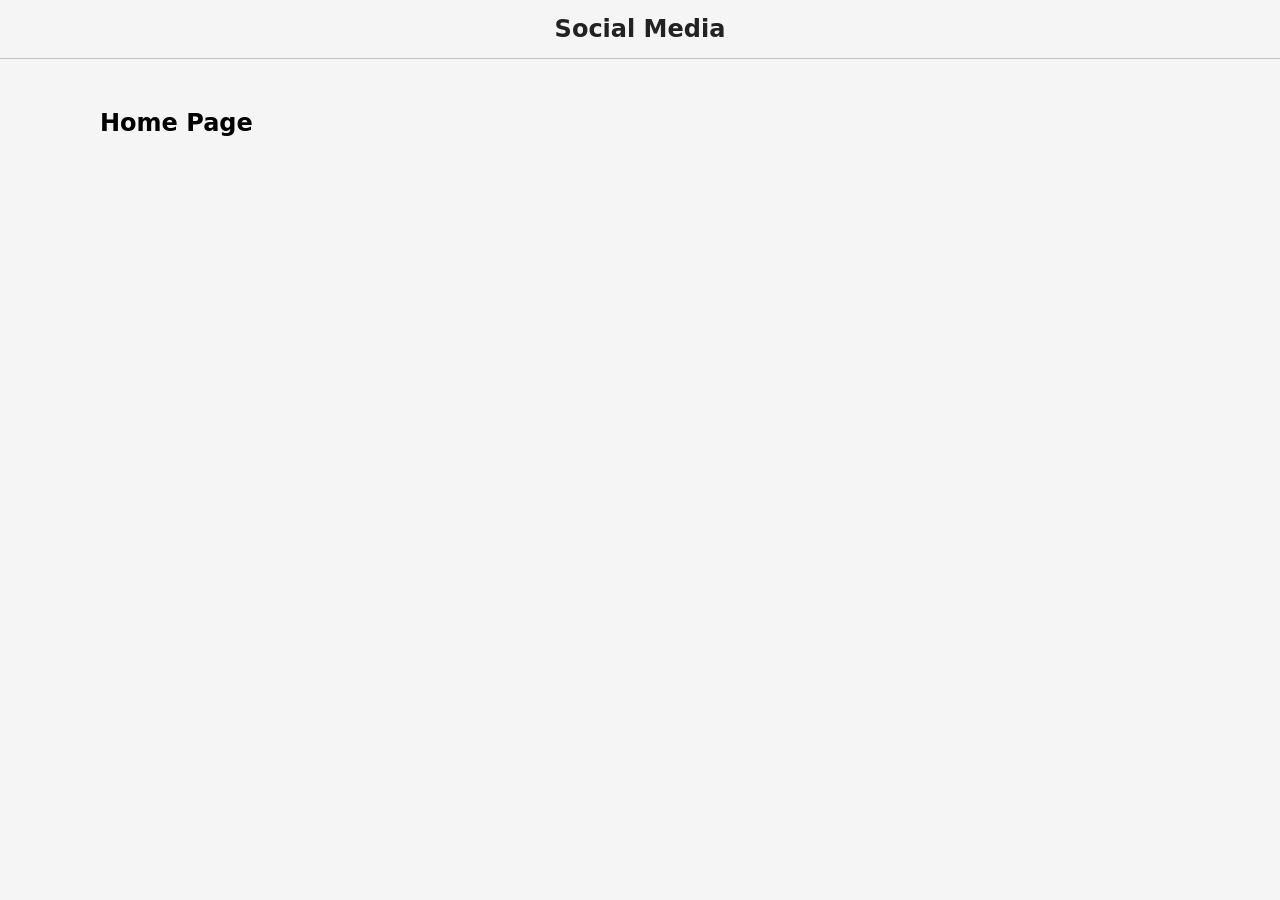
<file: public/index.html>
<!DOCTYPE html>
<html lang="en">

<head>
  <meta charset="UTF-8">
  <meta name="viewport" content="width=device-width, initial-scale=1.0">
  <title>Social Media</title>
  <link rel="stylesheet" href="css/style.css">
</head>

<body>
  <header>
    <h2 class="site-title">Social Media</h2>
  </header>

  <main>
    <section>
      <h2>Home Page</h2>
    </section>

  </main>
  <script type="module" src="scripts/main.js"></script>
</body>

</html>
</file>
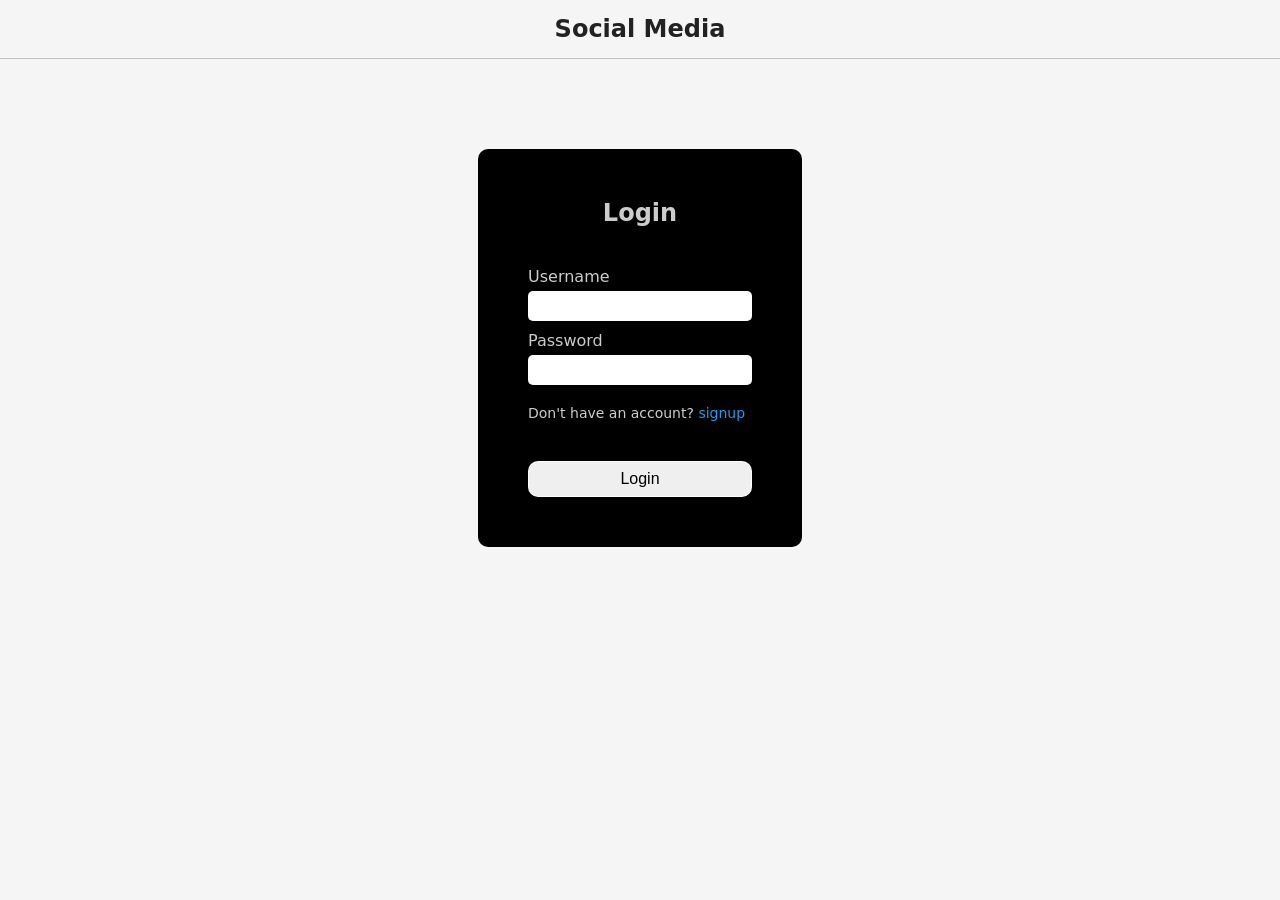
<file: public/login.html>
<!DOCTYPE html>
<html lang="en">

<head>
  <meta charset="UTF-8">
  <meta name="viewport" content="width=device-width, initial-scale=1.0">
  <title>Social Media | Login</title>
  <link rel="stylesheet" href="css/style.css">
</head>

<body>
  <header>
    <h2 class="site-title">Social Media</h2>
  </header>

  <main>
    <section class="login-form">
      <form action="/login" method="POST">
        <h2>Login</h2>
        <div class="field">
          <label for="username">Username</label>
          <input type="text" name="username" id="username" required>
        </div>
        <div class="field">
          <label for="password">Password</label>
          <input type="text" name="password" id="password" required>
        </div>
        <div class="error-msg"></div>
        <p class="alternate-option">Don't have an account? <a href="/signup.html">signup</a></p>
        <button type="submit">Login</button>
      </form>
    </section>

  </main>
  <script type="module" src="scripts/main.js"></script>
</body>

</html>
</file>
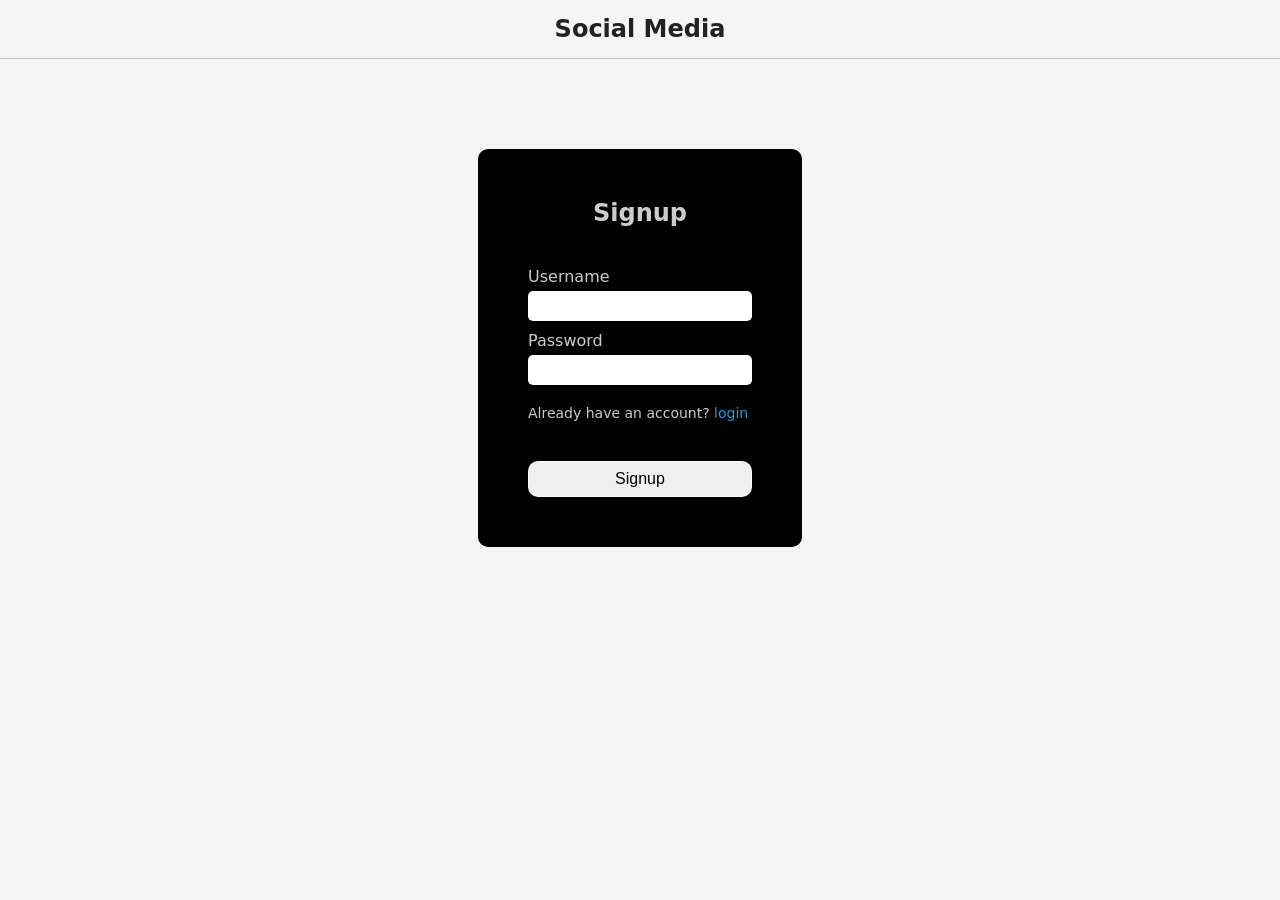
<file: public/signup.html>
<!DOCTYPE html>
<html lang="en">

<head>
  <meta charset="UTF-8">
  <meta name="viewport" content="width=device-width, initial-scale=1.0">
  <title>Social Media | Signup</title>
  <link rel="stylesheet" href="css/style.css">
</head>

<body>
  <header>
    <h2 class="site-title">Social Media</h2>
  </header>

  <main>
    <section class="login-form">
      <form action="/signup" method="POST">
        <h2>Signup</h2>
        <div class="field">
          <label for="username">Username</label>
          <input type="text" name="username" id="username" required>
        </div>
        <div class="field">
          <label for="password">Password</label>
          <input type="text" name="password" id="password" required>
        </div>
        <div class="error-msg"></div>
        <p class="alternate-option">Already have an account? <a href="/">login</a></p>
        <button type="submit">Signup</button>
      </form>
    </section>

  </main>

  <script type="module" src="scripts/main.js"></script>
</body>

</html>
</file>
<file: public/css/style.css>
* {
  padding: 0;
  margin: 0;
  box-sizing: border-box;
}

body {
  font-family:
    system-ui, -apple-system, BlinkMacSystemFont, "Segoe UI", Roboto, Oxygen,
    Ubuntu, Cantarell, "Open Sans", "Helvetica Neue", sans-serif;
  background-color: whitesmoke;
}

header {
  padding: 15px;
  border-bottom: 1px solid #c4c1c1;
}

.site-title {
  text-align: center;
  color: #222;
}

main {
  padding: 50px 100px;
}

.login-form {
  display: flex;
  flex-direction: column;
  align-items: center;
}

form h2 {
  text-align: center;
  color: rgba(255, 255, 255, 0.8);
  margin-bottom: 40px;
}

.field {
  display: flex;
  flex-direction: column;
  gap: 5px;
  margin-bottom: 10px;
}

.login-form form {
  background-color: #000;
  padding: 50px;
  margin-top: 40px;
  border-radius: 10px;
  width: 30%;
  color: rgba(255, 255, 255, 0.8);
}

form input {
  border-radius: 5px;
  padding: 5px;
  border: 1px solid rgba(255, 255, 255, 0.8);
  font-size: 16px;
  letter-spacing: 1px;
}

.alternate-option {
  font-size: 14px;
  margin: 20px 0;
}

.alternate-option a {
  color: rgb(29, 155, 240);
  text-decoration: none;
  cursor: pointer;
}

form button {
  margin-top: 20px;
  padding: 8px 20px;
  font-size: 16px;
  border-radius: 10px;
  border: 1px solid rgba(255, 255, 255, 0.8);
  width: 100%;
  cursor: pointer;
}

form button:hover {
  background-color: #222;
  color: rgba(255, 255, 255, 0.8);
}

.error-msg {
  color: #d70000;
  font-size: 16px;
  font-weight: 600;
  transition: all 0.3s;
}
</file>
